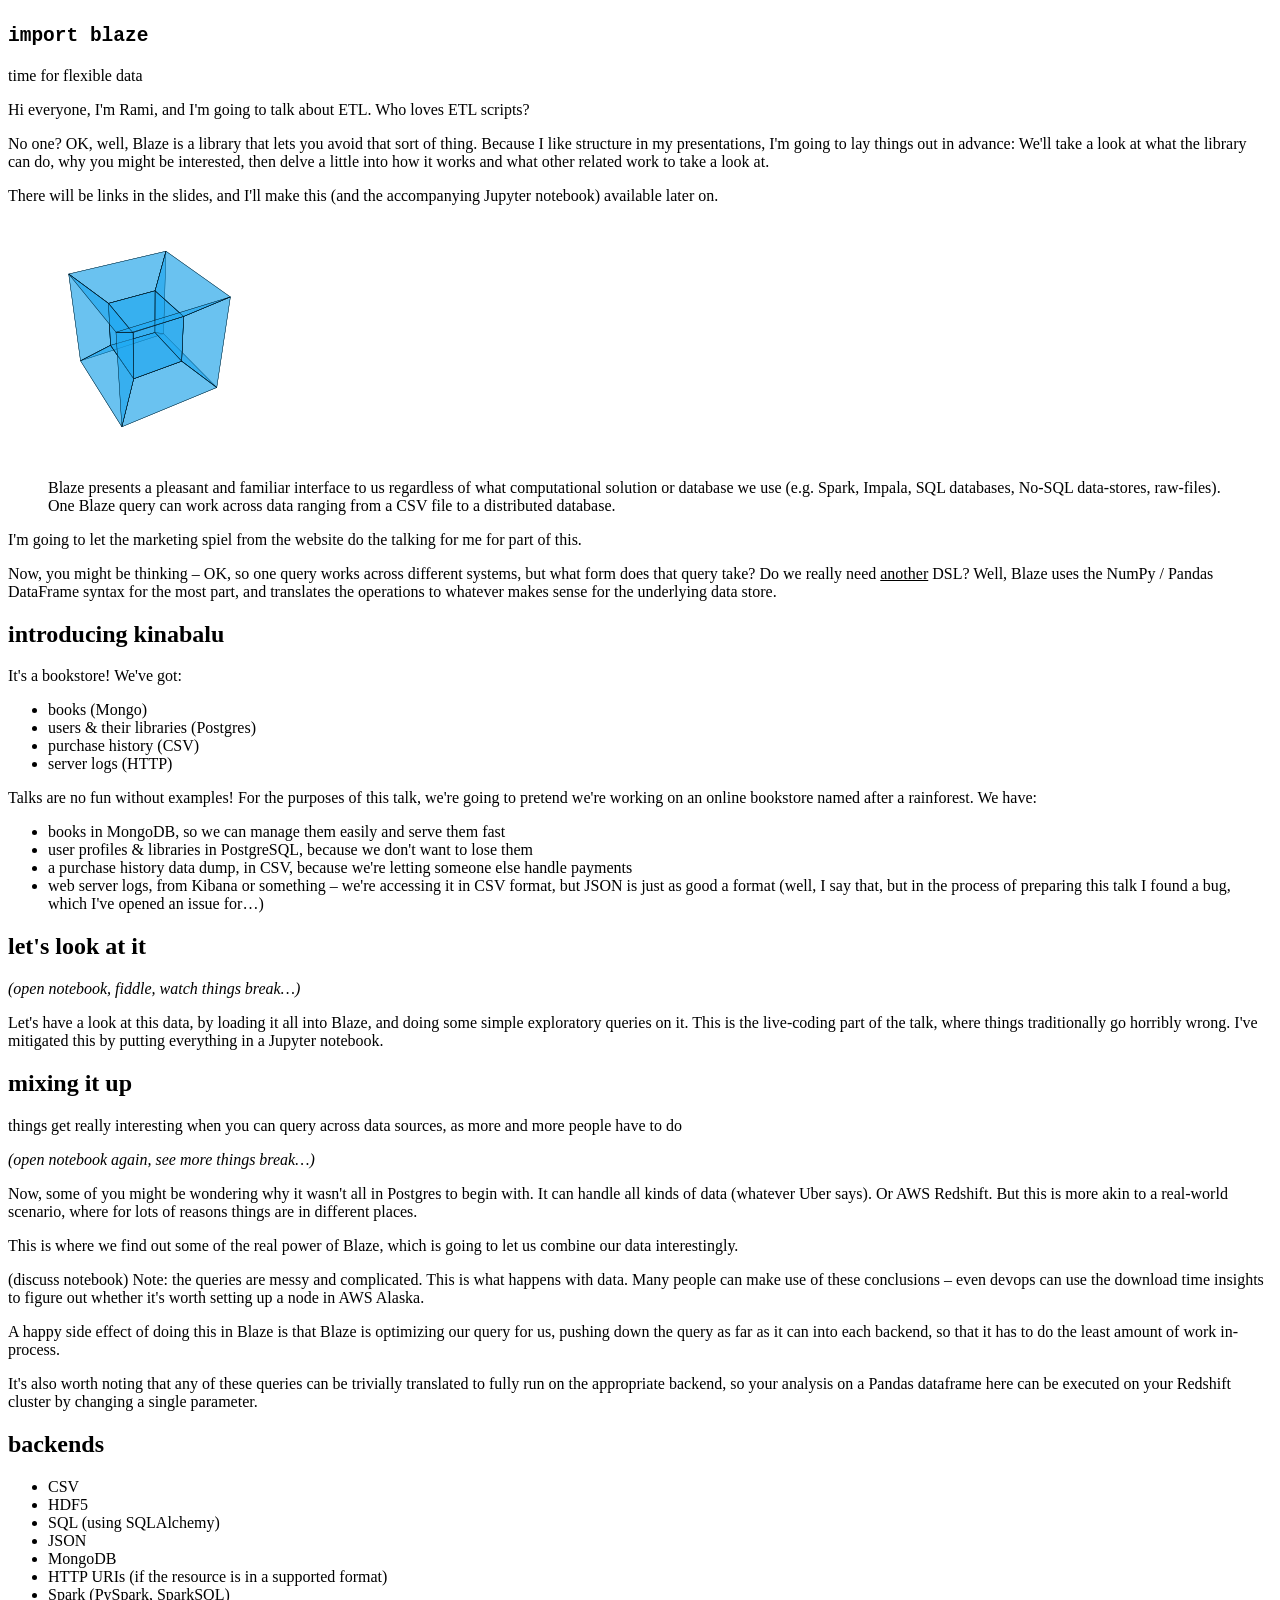
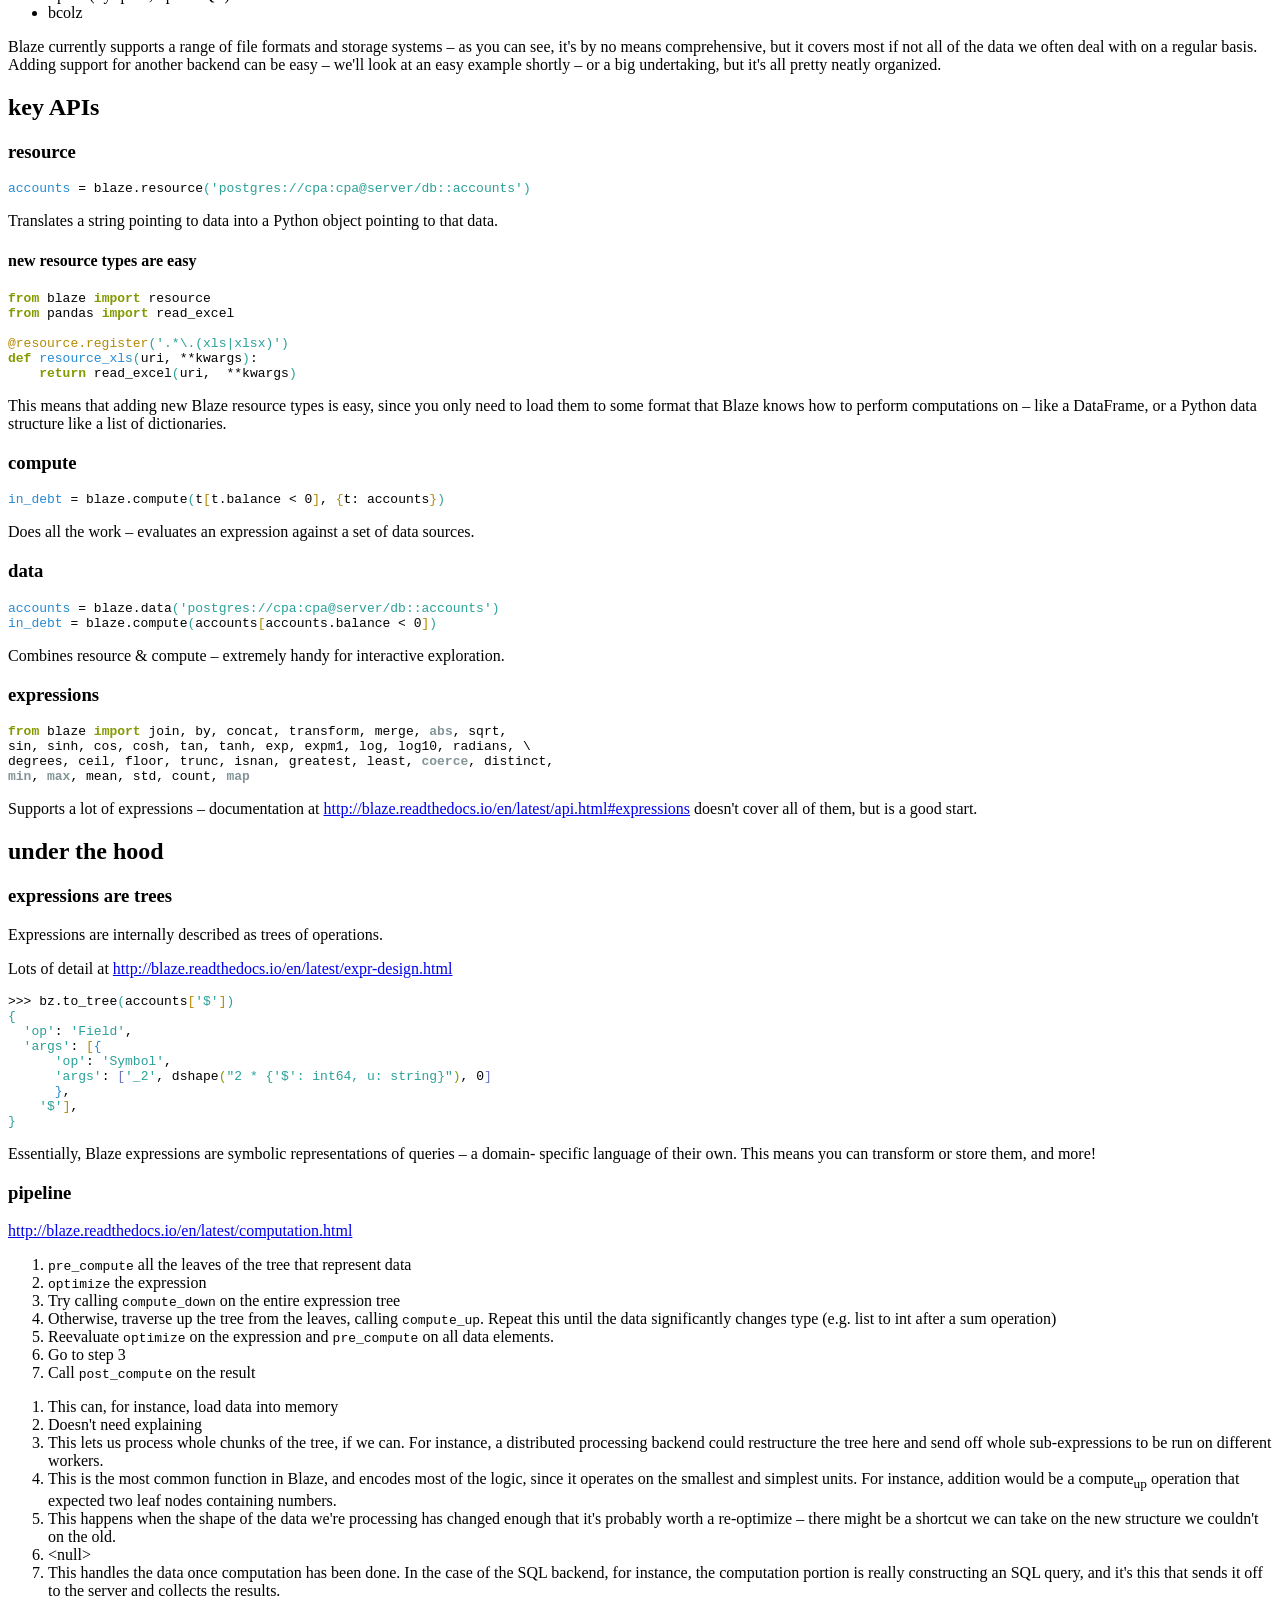
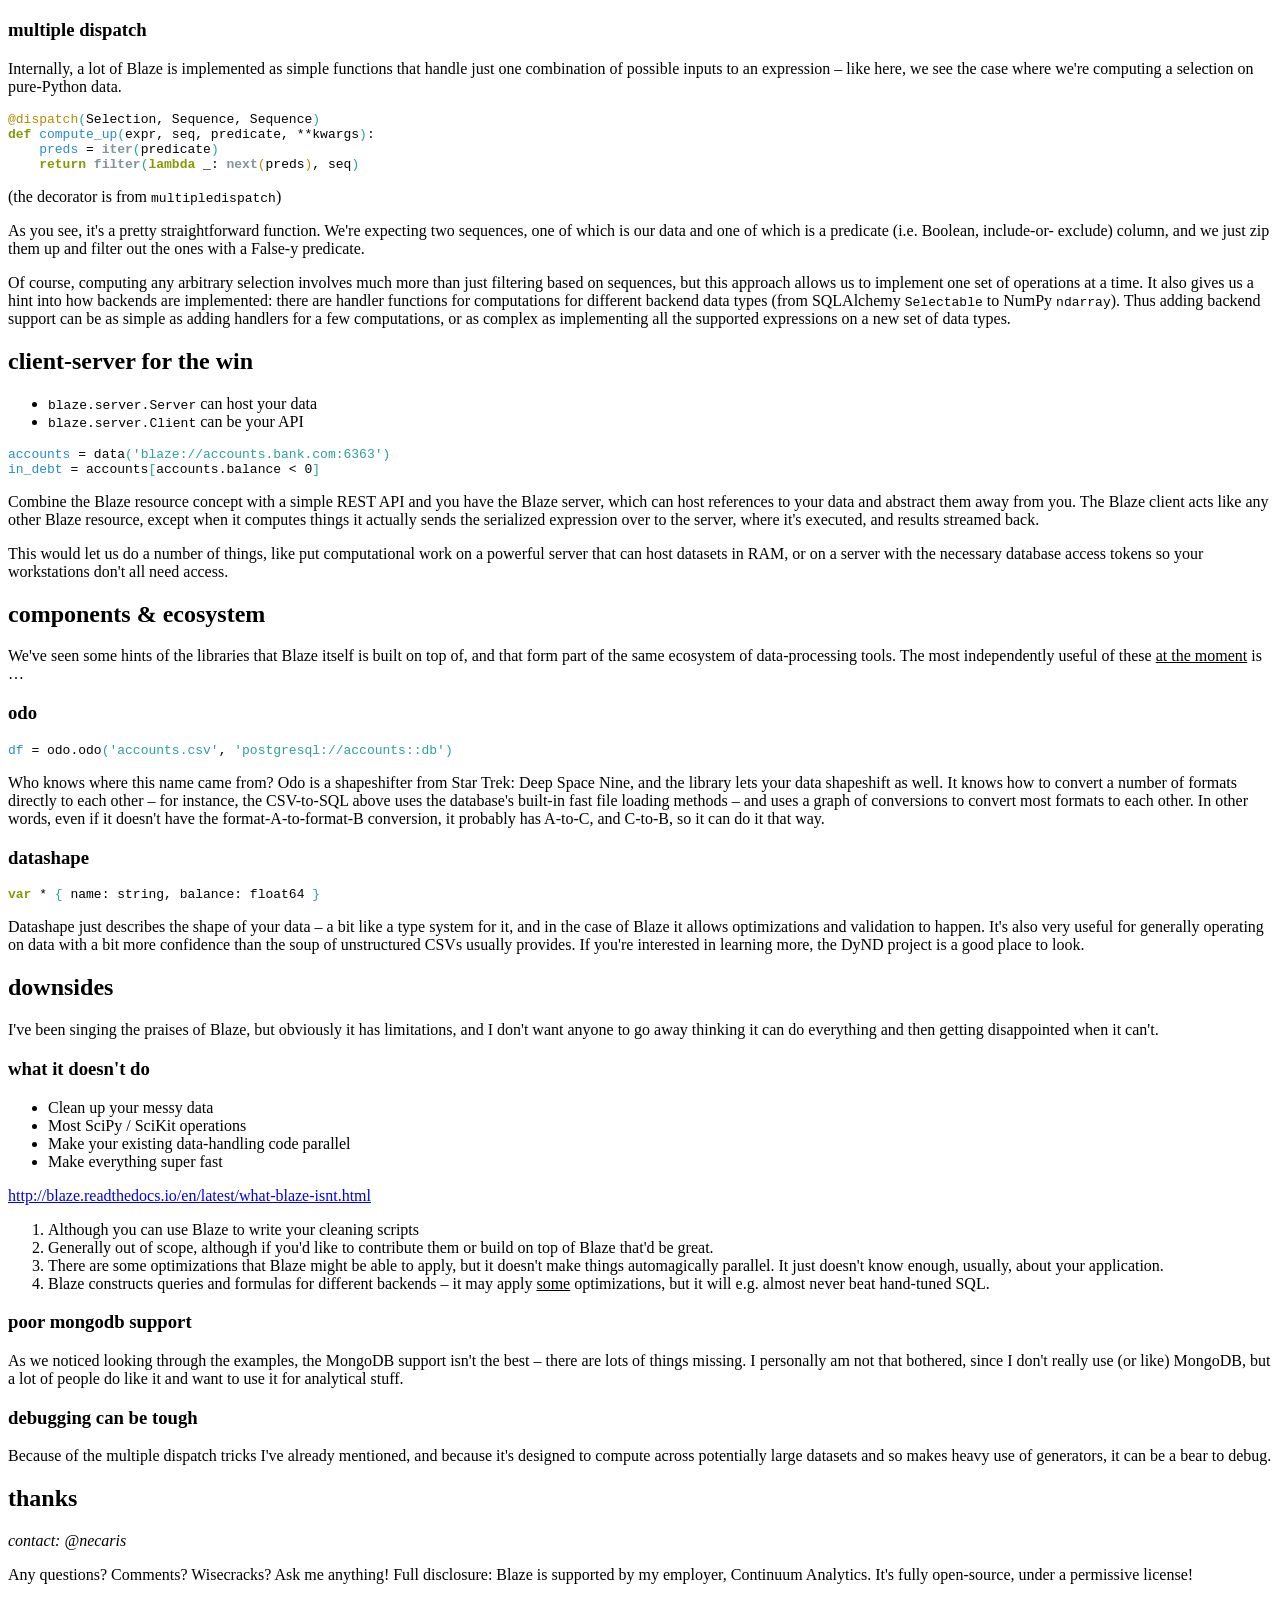
<file: index.html>
<!DOCTYPE html>
<html lang="en">
<head>
<meta charset="utf-8"/>
<title></title>
<meta name="author" content="(Rami Chowdhury)"/>
<style type="text/css">
.underline { text-decoration: underline; }
</style>
<link rel="stylesheet" href="http://127.0.0.1:8000/reveal.js/css/reveal.css"/>

<link rel="stylesheet" href="http://127.0.0.1:8000/reveal.js/css/theme/night.css" id="theme"/>

<link rel="stylesheet" href="http://127.0.0.1:8000/style.css"/>

<!-- If the query includes 'print-pdf', include the PDF print sheet -->
<script>
    if( window.location.search.match( /print-pdf/gi ) ) {
        var link = document.createElement( 'link' );
        link.rel = 'stylesheet';
        link.type = 'text/css';
        link.href = 'http://127.0.0.1:8000/reveal.js/css/print/pdf.css';
        document.getElementsByTagName( 'head' )[0].appendChild( link );
    }
</script>
</head>
<body>
<div class="reveal">
<div class="slides">

<section>
<section id="slide-orgheadline1" data-background="./images/Fire_Blaze.jpg" data-background-transition="slide">
<h2 id="orgheadline1"><code>import blaze</code></h2>
<p>
time for flexible data
</p>

<aside class="notes">
<p>
Hi everyone, I'm Rami, and I'm going to talk about ETL. Who loves ETL scripts?
</p>

<p>
No one? OK, well, Blaze is a library that lets you avoid that sort of
thing. Because I like structure in my presentations, I'm going to lay things out
in advance: We'll take a look at what the library can do, why you might be
interested, then delve a little into how it works and what other related work to
take a look at.
</p>

<p>
There will be links in the slides, and I'll make this (and the accompanying Jupyter
notebook) available later on.
</p>

</aside>

</section>
</section>
<section>
<section id="slide-orgheadline2" data-background="./images/Ku4Vg2e.jpg" data-background-transition="slide">
<h2 id="orgheadline2"><img src="./images/blaze_med.png" alt="blaze_med.png" /></h2>
<blockquote nil>
<p>
Blaze presents a pleasant and familiar interface to us regardless of what
computational solution or database we use (e.g. Spark, Impala, SQL databases,
No-SQL data-stores, raw-files). One Blaze query can work across data ranging
from a CSV file to a distributed database.
</p>
</blockquote>
<aside class="notes">
<p>
I'm going to let the marketing spiel from the website do the talking for me for
part of this.
</p>

<p>
Now, you might be thinking &#x2013; OK, so one query works across different systems, but
what form does that query take? Do we really need <span class="underline">another</span> DSL? Well, Blaze uses the
NumPy / Pandas DataFrame syntax for the most part, and translates the operations
to whatever makes sense for the underlying data store.
</p>

</aside>

</section>
</section>
<section>
<section id="slide-orgheadline3" data-background="./images/kinabalu-rainforest-borneo-mlsy-00455.jpg" data-background-transition="slide">
<h2 id="orgheadline3">introducing kinabalu</h2>
<p class="fragment fade-in">
It's a bookstore! We've got:
</p>
<ul>
<li class="fragment fade-in">books (Mongo)</li>
<li class="fragment fade-in">users &amp; their libraries (Postgres)</li>
<li class="fragment fade-in">purchase history (CSV)</li>
<li class="fragment fade-in">server logs (HTTP)</li>

</ul>

<aside class="notes">
<p>
Talks are no fun without examples! For the purposes of this talk, we're going to
pretend we're working on an online bookstore named after a rainforest. We have:
</p>
<ul>
<li>books in MongoDB, so we can manage them easily and serve them fast</li>
<li>user profiles &amp; libraries in PostgreSQL, because we don't want to lose them</li>
<li>a purchase history data dump, in CSV, because we're letting someone else
handle payments</li>
<li>web server logs, from Kibana or something &#x2013; we're accessing it in CSV format,
but JSON is just as good a format (well, I say that, but in the process of preparing
this talk I found a bug, which I've opened an issue for&#x2026;)</li>

</ul>

</aside>

</section>
</section>
<section>
<section id="slide-orgheadline4" data-background="./images/data_visualization1.jpg" data-background-transition="slide">
<h2 id="orgheadline4">let's look at it</h2>
<p>
<i>(open notebook, fiddle, watch things break&#x2026;)</i>
</p>
<aside class="notes">
<p>
Let's have a look at this data, by loading it all into Blaze, and doing some
simple exploratory queries on it. This is the live-coding part of the talk,
where things traditionally go horribly wrong. I've mitigated this by putting
everything in a Jupyter notebook.
</p>

</aside>

</section>
</section>
<section>
<section id="slide-orgheadline5" data-background="./images/database_800.jpeg" data-background-transition="slide">
<h2 id="orgheadline5">mixing it up</h2>
<p>
things get really interesting when you can query across data sources,
as more and more people have to do
</p>

<p>
<i>(open notebook again, see more things break&#x2026;)</i>
</p>
<aside class="notes">
<p>
Now, some of you might be wondering why it wasn't all in Postgres to begin
with. It can handle all kinds of data (whatever Uber says). Or AWS Redshift.
But this is more akin to a real-world scenario, where for lots of reasons
things are in different places.
</p>

<p>
This is where we find out some of the real power of Blaze, which is going
to let us combine our data interestingly.
</p>

<p>
(discuss notebook)
Note: the queries are messy and complicated. This is what happens with data.
Many people can make use of these conclusions &#x2013; even devops can use the download
time insights to figure out whether it's worth setting up a node in AWS Alaska.
</p>

<p>
A happy side effect of doing this in Blaze is that Blaze is optimizing our
query for us, pushing down the query as far as it can into each backend, so
that it has to do the least amount of work in-process.
</p>

<p>
It's also worth noting that any of these queries can be trivially translated
to fully run on the appropriate backend, so your analysis on a Pandas dataframe here
can be executed on your Redshift cluster by changing a single parameter.
</p>

</aside>

</section>
</section>
<section>
<section id="slide-orgheadline6" data-background="./images/2009_3962573662_card_catalog.jpg" data-background-transition="slide">
<h2 id="orgheadline6">backends</h2>
<ul>
<li>CSV</li>
<li>HDF5</li>
<li>SQL (using SQLAlchemy)</li>
<li>JSON</li>
<li>MongoDB</li>
<li>HTTP URIs (if the resource is in a supported format)</li>
<li>Spark (PySpark, SparkSQL)</li>
<li>bcolz</li>

</ul>
<aside class="notes">
<p>
Blaze currently supports a range of file formats and storage systems &#x2013; as you can see,
it's by no means comprehensive, but it covers most if not all of the data we often deal
with on a regular basis. Adding support for another backend can be easy &#x2013; we'll look at
an easy example shortly &#x2013; or a big undertaking, but it's all pretty neatly organized.
</p>

</aside>

</section>
</section>
<section>
<section id="slide-orgheadline12" data-background="./images/shutterstock-programming.jpg" data-background-transition="slide">
<h2 id="orgheadline12">key APIs</h2>
</section>
<section id="slide-orgheadline8" data-background="./images/EnergyNaturalResources.jpg" data-background-transition="slide">
<h3 id="orgheadline8">resource</h3>
<div class="org-src-container">

<pre  class="src src-python"><span style="color: #268bd2;">accounts</span> = blaze.resource<span style="color: #2aa198;">(</span><span style="color: #2aa198;">'postgres://cpa:cpa@server/db::accounts'</span><span style="color: #2aa198;">)</span>
</pre>
</div>
<p>
Translates a string pointing to data into a Python object pointing to that data.
</p>
</section>
<section id="slide-orgheadline7" data-background="./images/36197.jpg" data-background-transition="slide">
<h4 id="orgheadline7">new resource types are easy</h4>
<div class="org-src-container">

<pre  class="src src-python"><span style="color: #859900; font-weight: bold;">from</span> blaze <span style="color: #859900; font-weight: bold;">import</span> resource
<span style="color: #859900; font-weight: bold;">from</span> pandas <span style="color: #859900; font-weight: bold;">import</span> read_excel

<span style="color: #b58900;">@resource.register</span><span style="color: #2aa198;">(</span><span style="color: #2aa198;">'.*\.(xls|xlsx)'</span><span style="color: #2aa198;">)</span>
<span style="color: #859900; font-weight: bold;">def</span> <span style="color: #268bd2;">resource_xls</span><span style="color: #2aa198;">(</span>uri, **kwargs<span style="color: #2aa198;">)</span>:
    <span style="color: #859900; font-weight: bold;">return</span> read_excel<span style="color: #2aa198;">(</span>uri,  **kwargs<span style="color: #2aa198;">)</span>
</pre>
</div>
<aside class="notes">
<p>
This means that adding new Blaze resource types is easy, since you only need to load
them to some format that Blaze knows how to perform computations on &#x2013; like a DataFrame,
or a Python data structure like a list of dictionaries.
</p>

</aside>
</section>
<section id="slide-orgheadline9" data-background="./images/google-datacenter-people-02.jpg" data-background-transition="slide">
<h3 id="orgheadline9">compute</h3>
<div class="org-src-container">

<pre  class="src src-python"><span style="color: #268bd2;">in_debt</span> = blaze.compute<span style="color: #2aa198;">(</span>t<span style="color: #b58900;">[</span>t.balance &lt; 0<span style="color: #b58900;">]</span>, <span style="color: #b58900;">{</span>t: accounts<span style="color: #b58900;">}</span><span style="color: #2aa198;">)</span>
</pre>
</div>
<p>
Does all the work &#x2013; evaluates an expression against a set of data sources.
</p>
</section>
<section id="slide-orgheadline10" data-background="./images/files-1020481_960_720.jpg" data-background-transition="slide">
<h3 id="orgheadline10">data</h3>
<div class="org-src-container">

<pre  class="src src-python"><span style="color: #268bd2;">accounts</span> = blaze.data<span style="color: #2aa198;">(</span><span style="color: #2aa198;">'postgres://cpa:cpa@server/db::accounts'</span><span style="color: #2aa198;">)</span>
<span style="color: #268bd2;">in_debt</span> = blaze.compute<span style="color: #2aa198;">(</span>accounts<span style="color: #b58900;">[</span>accounts.balance &lt; 0<span style="color: #b58900;">]</span><span style="color: #2aa198;">)</span>
</pre>
</div>
<p>
Combines resource &amp; compute &#x2013; extremely handy for interactive exploration.
</p>
</section>
<section id="slide-orgheadline11" data-background="./images/samsung-emoji.png" data-background-transition="slide">
<h3 id="orgheadline11">expressions</h3>
<div class="org-src-container">

<pre  class="src src-python"><span style="color: #859900; font-weight: bold;">from</span> blaze <span style="color: #859900; font-weight: bold;">import</span> join, by, concat, transform, merge, <span style="color: #839496; font-weight: bold;">abs</span>, sqrt,
sin, sinh, cos, cosh, tan, tanh, exp, expm1, log, log10, radians, \
degrees, ceil, floor, trunc, isnan, greatest, least, <span style="color: #839496; font-weight: bold;">coerce</span>, distinct,
<span style="color: #839496; font-weight: bold;">min</span>, <span style="color: #839496; font-weight: bold;">max</span>, mean, std, count, <span style="color: #839496; font-weight: bold;">map</span>
</pre>
</div>
<p>
Supports a lot of expressions &#x2013; documentation at
<a href="http://blaze.readthedocs.io/en/latest/api.html#expressions">http://blaze.readthedocs.io/en/latest/api.html#expressions</a>
doesn't cover all of them, but is a good start.
</p>

</section>
</section>
<section>
<section id="slide-orgheadline16" data-background="./images/KY0344.jpg" data-background-transition="slide">
<h2 id="orgheadline16">under the hood</h2>
</section>
<section id="slide-orgheadline13" data-background="./images/nature_big_tree_hd.jpg" data-background-transition="slide">
<h3 id="orgheadline13">expressions are trees</h3>
<p>
Expressions are internally described as trees of operations.
</p>

<p>
Lots of detail at <a href="http://blaze.readthedocs.io/en/latest/expr-design.html">http://blaze.readthedocs.io/en/latest/expr-design.html</a>
</p>
<div class="org-src-container">

<pre  class="src src-python">&gt;&gt;&gt; bz.to_tree<span style="color: #2aa198;">(</span>accounts<span style="color: #b58900;">[</span><span style="color: #2aa198;">'$'</span><span style="color: #b58900;">]</span><span style="color: #2aa198;">)</span>
<span style="color: #2aa198;">{</span>
  <span style="color: #2aa198;">'op'</span>: <span style="color: #2aa198;">'Field'</span>,
  <span style="color: #2aa198;">'args'</span>: <span style="color: #b58900;">[</span><span style="color: #268bd2;">{</span>
      <span style="color: #2aa198;">'op'</span>: <span style="color: #2aa198;">'Symbol'</span>,
      <span style="color: #2aa198;">'args'</span>: <span style="color: #6c71c4;">[</span><span style="color: #2aa198;">'_2'</span>, dshape<span style="color: #859900;">(</span><span style="color: #2aa198;">"2 * {'$': int64, u: string}"</span><span style="color: #859900;">)</span>, 0<span style="color: #6c71c4;">]</span>
      <span style="color: #268bd2;">}</span>,
    <span style="color: #2aa198;">'$'</span><span style="color: #b58900;">]</span>,
<span style="color: #2aa198;">}</span>
</pre>
</div>
<aside class="notes">
<p>
Essentially, Blaze expressions are symbolic representations of queries &#x2013; a domain-
specific language of their own. This means you can transform or store them, and more!
</p>

</aside>
</section>
<section id="slide-orgheadline14" data-background="./images/Pipeline032415.jpeg" data-background-transition="slide">
<h3 id="orgheadline14">pipeline</h3>
<p>
<a href="http://blaze.readthedocs.io/en/latest/computation.html">http://blaze.readthedocs.io/en/latest/computation.html</a>
</p>

<ol>
<li><code>pre_compute</code> all the leaves of the tree that represent data</li>
<li><code>optimize</code> the expression</li>
<li>Try calling <code>compute_down</code> on the entire expression tree</li>
<li>Otherwise, traverse up the tree from the leaves, calling <code>compute_up</code>.
Repeat this until the data significantly changes type (e.g. list to int
after a sum operation)</li>
<li>Reevaluate <code>optimize</code> on the expression and <code>pre_compute</code> on all data elements.</li>
<li>Go to step 3</li>
<li>Call <code>post_compute</code> on the result</li>

</ol>
<aside class="notes">
<ol>
<li>This can, for instance, load data into memory</li>
<li>Doesn't need explaining</li>
<li>This lets us process whole chunks of the tree, if we can. For instance,
a distributed processing backend could restructure the tree here and send
off whole sub-expressions to be run on different workers.</li>
<li>This is the most common function in Blaze, and encodes most of the logic, since
it operates on the smallest and simplest units. For instance, addition would be
a compute<sub>up</sub> operation that expected two leaf nodes containing numbers.</li>
<li>This happens when the shape of the data we're processing has changed enough that
it's probably worth a re-optimize &#x2013; there might be a shortcut we can take on the
new structure we couldn't on the old.</li>
<li>&lt;null&gt;</li>
<li>This handles the data once computation has been done. In the case of the SQL
backend, for instance, the computation portion is really constructing an SQL query,
and it's this that sends it off to the server and collects the results.</li>

</ol>

</aside>
</section>
<section id="slide-orgheadline15" data-background="./images/B9317500634Z.1_20150601144416_000_G7LAUI2O9.1-0.jpg" data-background-transition="slide">
<h3 id="orgheadline15">multiple dispatch</h3>
<p>
Internally, a lot of Blaze is implemented as simple functions that handle
just one combination of possible inputs to an expression &#x2013; like here, we see
the case where we're computing a selection on pure-Python data.
</p>
<div class="org-src-container">

<pre  class="src src-python"><span style="color: #b58900;">@dispatch</span><span style="color: #2aa198;">(</span>Selection, Sequence, Sequence<span style="color: #2aa198;">)</span>
<span style="color: #859900; font-weight: bold;">def</span> <span style="color: #268bd2;">compute_up</span><span style="color: #2aa198;">(</span>expr, seq, predicate, **kwargs<span style="color: #2aa198;">)</span>:
    <span style="color: #268bd2;">preds</span> = <span style="color: #839496; font-weight: bold;">iter</span><span style="color: #2aa198;">(</span>predicate<span style="color: #2aa198;">)</span>
    <span style="color: #859900; font-weight: bold;">return</span> <span style="color: #839496; font-weight: bold;">filter</span><span style="color: #2aa198;">(</span><span style="color: #859900; font-weight: bold;">lambda</span> _: <span style="color: #839496; font-weight: bold;">next</span><span style="color: #b58900;">(</span>preds<span style="color: #b58900;">)</span>, seq<span style="color: #2aa198;">)</span>
</pre>
</div>
<p>
(the decorator is from <code>multipledispatch</code>)
</p>
<aside class="notes">
<p>
As you see, it's a pretty straightforward function. We're expecting two sequences,
one of which is our data and one of which is a predicate (i.e. Boolean, include-or-
exclude) column, and we just zip them up and filter out the ones with a False-y
predicate.
</p>

<p>
Of course, computing any arbitrary selection involves much more than just filtering
based on sequences, but this approach allows us to implement one set of operations at
a time. It also gives us a hint into how backends are implemented: there are handler
functions for computations for different backend data types (from SQLAlchemy <code>Selectable</code>
to NumPy <code>ndarray</code>). Thus adding backend support can be as simple as adding handlers for
a few computations, or as complex as implementing all the supported expressions on a
new set of data types.
</p>

</aside>

</section>
</section>
<section>
<section id="slide-orgheadline17" data-background="./images/shutterstock_128351045.jpg" data-background-transition="slide">
<h2 id="orgheadline17">client-server for the win</h2>
<ul>
<li><code>blaze.server.Server</code> can host your data</li>
<li><code>blaze.server.Client</code> can be your API</li>

</ul>
<div class="org-src-container">

<pre  class="src src-python"><span style="color: #268bd2;">accounts</span> = data<span style="color: #2aa198;">(</span><span style="color: #2aa198;">'blaze://accounts.bank.com:6363'</span><span style="color: #2aa198;">)</span>
<span style="color: #268bd2;">in_debt</span> = accounts<span style="color: #2aa198;">[</span>accounts.balance &lt; 0<span style="color: #2aa198;">]</span>
</pre>
</div>
<aside class="notes">
<p>
Combine the Blaze resource concept with a simple REST API and you have the Blaze
server, which can host references to your data and abstract them away from you. The
Blaze client acts like any other Blaze resource, except when it computes things it
actually sends the serialized expression over to the server, where it's executed, and
results streamed back.
</p>

<p>
This would let us do a number of things, like put computational work on a powerful
server that can host datasets in RAM, or on a server with the necessary database
access tokens so your workstations don't all need access.
</p>

</aside>

</section>
</section>
<section>
<section id="slide-orgheadline20" data-background="./images/realtime-api.png" data-background-transition="slide">
<h2 id="orgheadline20">components &amp; ecosystem</h2>
<aside class="notes">
<p>
We've seen some hints of the libraries that Blaze itself is built on top of, and
that form part of the same ecosystem of data-processing tools. The most independently
useful of these <span class="underline">at the moment</span> is &#x2026;
</p>

</aside>
</section>
<section id="slide-orgheadline18" data-background="./images/conversions.png" data-background-transition="slide">
<h3 id="orgheadline18">odo</h3>
<div class="org-src-container">

<pre  class="src src-python"><span style="color: #268bd2;">df</span> = odo.odo<span style="color: #2aa198;">(</span><span style="color: #2aa198;">'accounts.csv'</span>, <span style="color: #2aa198;">'postgresql://accounts::db'</span><span style="color: #2aa198;">)</span>
</pre>
</div>
<aside class="notes">
<p>
Who knows where this name came from? Odo is a shapeshifter from Star Trek: Deep Space
Nine, and the library lets your data shapeshift as well. It knows how to convert a
number of formats directly to each other &#x2013; for instance, the CSV-to-SQL above uses
the database's built-in fast file loading methods &#x2013; and uses a graph of conversions
to convert most formats to each other. In other words, even if it doesn't have the
format-A-to-format-B conversion, it probably has A-to-C, and C-to-B, so it can do it
that way.
</p>

</aside>
</section>
<section id="slide-orgheadline19" data-background="./images/3d-platonic-solids-a4.jpg" data-background-transition="slide">
<h3 id="orgheadline19">datashape</h3>
<div class="org-src-container">

<pre  class="src src-javascript"><span style="color: #859900; font-weight: bold;">var</span> * <span style="color: #2aa198;">{</span> name: string, balance: float64 <span style="color: #2aa198;">}</span>
</pre>
</div>
<aside class="notes">
<p>
Datashape just describes the shape of your data &#x2013; a bit like a type system for it,
and in the case of Blaze it allows optimizations and validation to happen. It's also
very useful for generally operating on data with a bit more confidence than the soup
of unstructured CSVs usually provides. If you're interested in learning more, the
DyND project is a good place to look.
</p>

</aside>

</section>
</section>
<section>
<section id="slide-orgheadline24" data-background="./images/flwr-large.jpg" data-background-transition="slide">
<h2 id="orgheadline24">downsides</h2>
<aside class="notes">
<p>
I've been singing the praises of Blaze, but obviously it has limitations, and I
don't want anyone to go away thinking it can do everything and then getting disappointed
when it can't.
</p>

</aside>
</section>
<section id="slide-orgheadline21" data-background="./images/boy-sulking-or-angry-expression.jpg" data-background-transition="slide">
<h3 id="orgheadline21">what it doesn't do</h3>
<ul>
<li>Clean up your messy data</li>
<li>Most SciPy / SciKit operations</li>
<li>Make your existing data-handling code parallel</li>
<li>Make everything super fast</li>

</ul>

<p>
<a href="http://blaze.readthedocs.io/en/latest/what-blaze-isnt.html">http://blaze.readthedocs.io/en/latest/what-blaze-isnt.html</a>
</p>
<aside class="notes">
<ol>
<li>Although you can use Blaze to write your cleaning scripts</li>
<li>Generally out of scope, although if you'd like to contribute them or
build on top of Blaze that'd be great.</li>
<li>There are some optimizations that Blaze might be able to apply, but it
doesn't make things automagically parallel. It just doesn't know enough,
usually, about your application.</li>
<li>Blaze constructs queries and formulas for different backends &#x2013; it may
apply <span class="underline">some</span> optimizations, but it will e.g. almost never beat hand-tuned
SQL.</li>

</ol>

</aside>
</section>
<section id="slide-orgheadline22" data-background="./images/Banded_Mongoose_XSC2581.jpg" data-background-transition="slide">
<h3 id="orgheadline22">poor mongodb support</h3>
<aside class="notes">
<p>
As we noticed looking through the examples, the MongoDB support isn't the best &#x2013;
there are lots of things missing. I personally am not that bothered, since I don't
really use (or like) MongoDB, but a lot of people do like it and want to use it for
analytical stuff.
</p>

</aside>
</section>
<section id="slide-orgheadline23" data-background="./images/ladybugs.jpg" data-background-transition="slide">
<h3 id="orgheadline23">debugging can be tough</h3>
<aside class="notes">
<p>
Because of the multiple dispatch tricks I've already mentioned, and because it's
designed to compute across potentially large datasets and so makes heavy use of
generators, it can be a bear to debug.
</p>

</aside>

</section>
</section>
<section>
<section id="slide-orgheadline25" data-background="./images/f489332d094f9f4edf9aaf23399a7ea1.jpg" data-background-transition="slide">
<h2 id="orgheadline25">thanks</h2>
<p>
<i>contact: @necaris</i>
</p>
<aside class="notes">
<p>
Any questions? Comments? Wisecracks? Ask me anything! Full disclosure: Blaze is
supported by my employer, Continuum Analytics. It's fully open-source, under a
permissive license!
</p>

</aside>
</section>
</section>
</div>
</div>
<script src="http://127.0.0.1:8000/reveal.js/lib/js/head.min.js"></script>
<script src="http://127.0.0.1:8000/reveal.js/js/reveal.js"></script>

<script>
// Full list of configuration options available here:
// https://github.com/hakimel/reveal.js#configuration
Reveal.initialize({

controls: true,
progress: true,
history: false,
center: true,
slideNumber: 'c/t',
rollingLinks: false,
keyboard: true,
overview: true,

theme: Reveal.getQueryHash().theme, // available themes are in /css/theme
transition: Reveal.getQueryHash().transition || 'default', // default/cube/page/concave/zoom/linear/fade/none
transitionSpeed: 'default',
multiplex: {
    secret: '', // null if client
    id: '', // id, obtained from socket.io server
    url: '' // Location of socket.io server
},

// Optional libraries used to extend on reveal.js
dependencies: [
 { src: 'http://127.0.0.1:8000/reveal.js/lib/js/classList.js', condition: function() { return !document.body.classList; } },
 { src: 'http://127.0.0.1:8000/reveal.js/plugin/markdown/marked.js', condition: function() { return !!document.querySelector( '[data-markdown]' ); } },
 { src: 'http://127.0.0.1:8000/reveal.js/plugin/markdown/markdown.js', condition: function() { return !!document.querySelector( '[data-markdown]' ); } },
 { src: 'http://127.0.0.1:8000/reveal.js/plugin/zoom-js/zoom.js', async: true, condition: function() { return !!document.body.classList; } },
 { src: 'http://127.0.0.1:8000/reveal.js/plugin/notes/notes.js', async: true, condition: function() { return !!document.body.classList; } }]
});
</script>
</body>
</html>
</file>
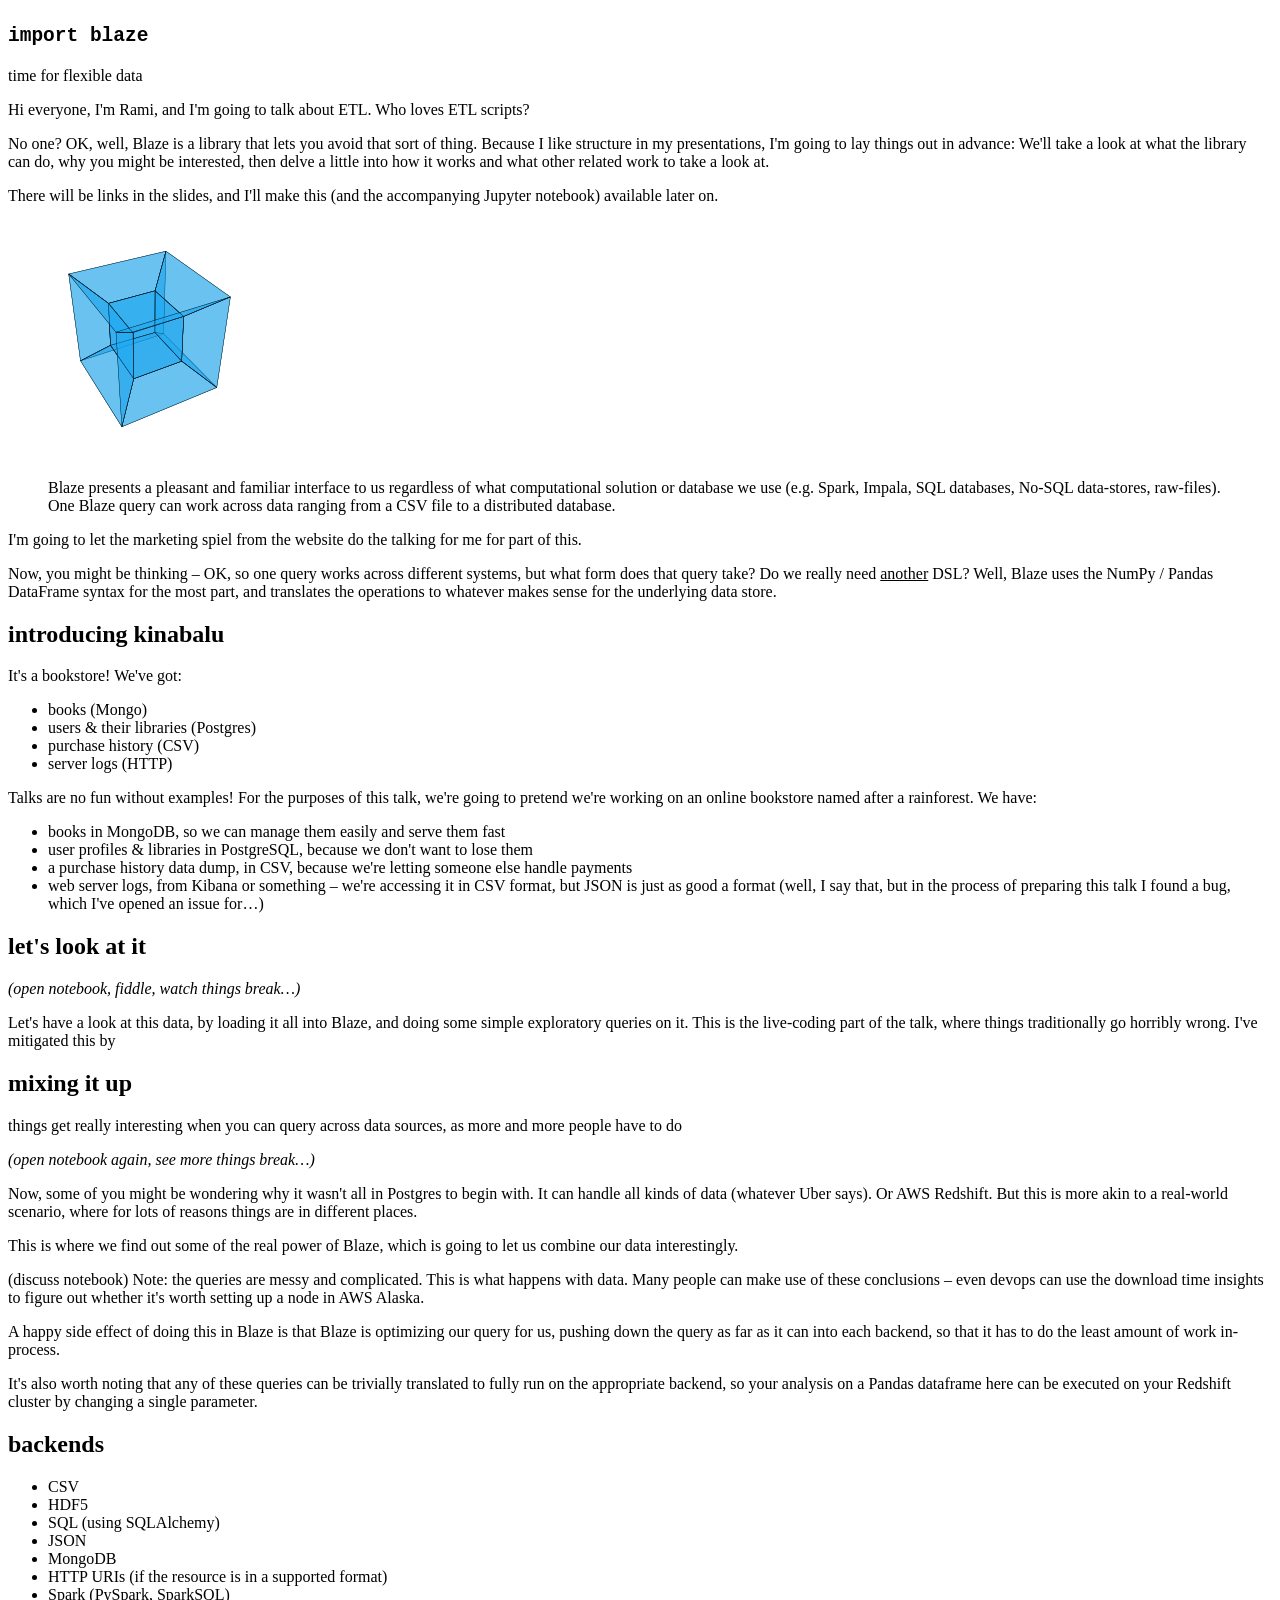
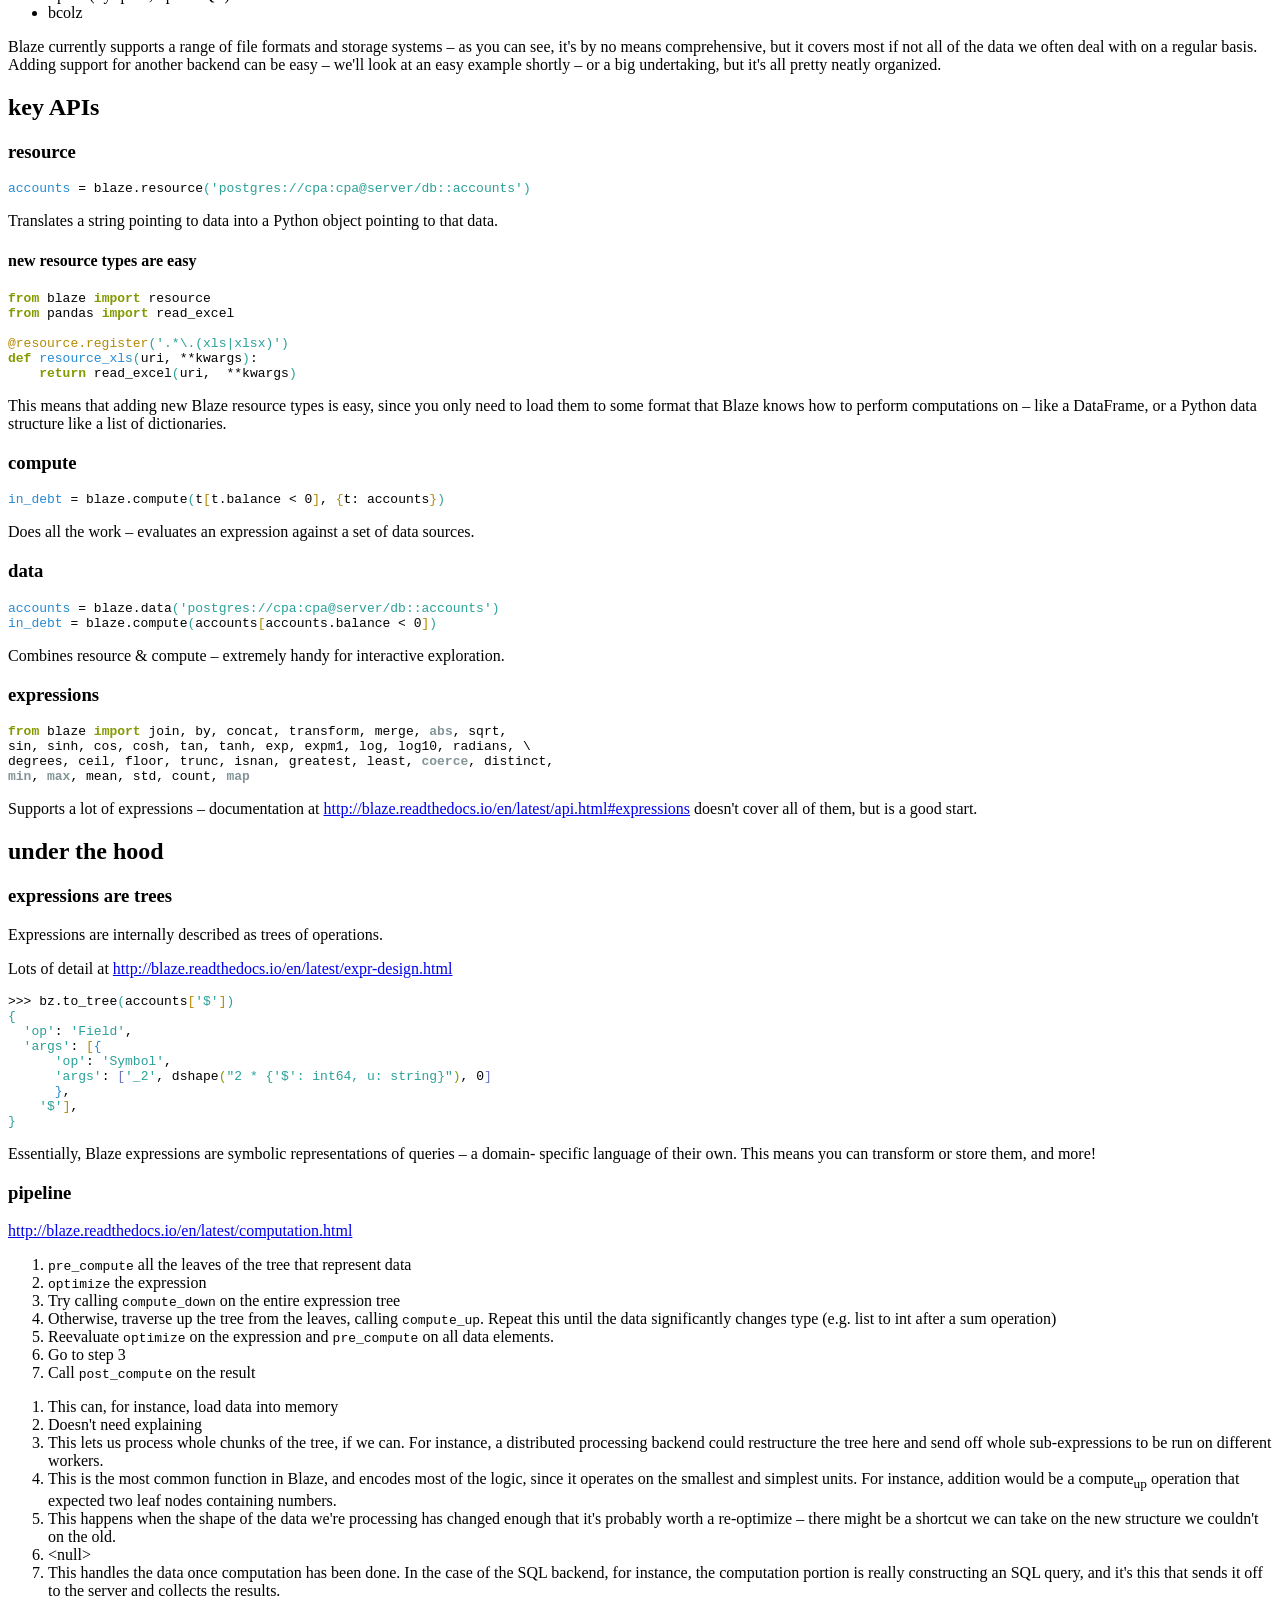
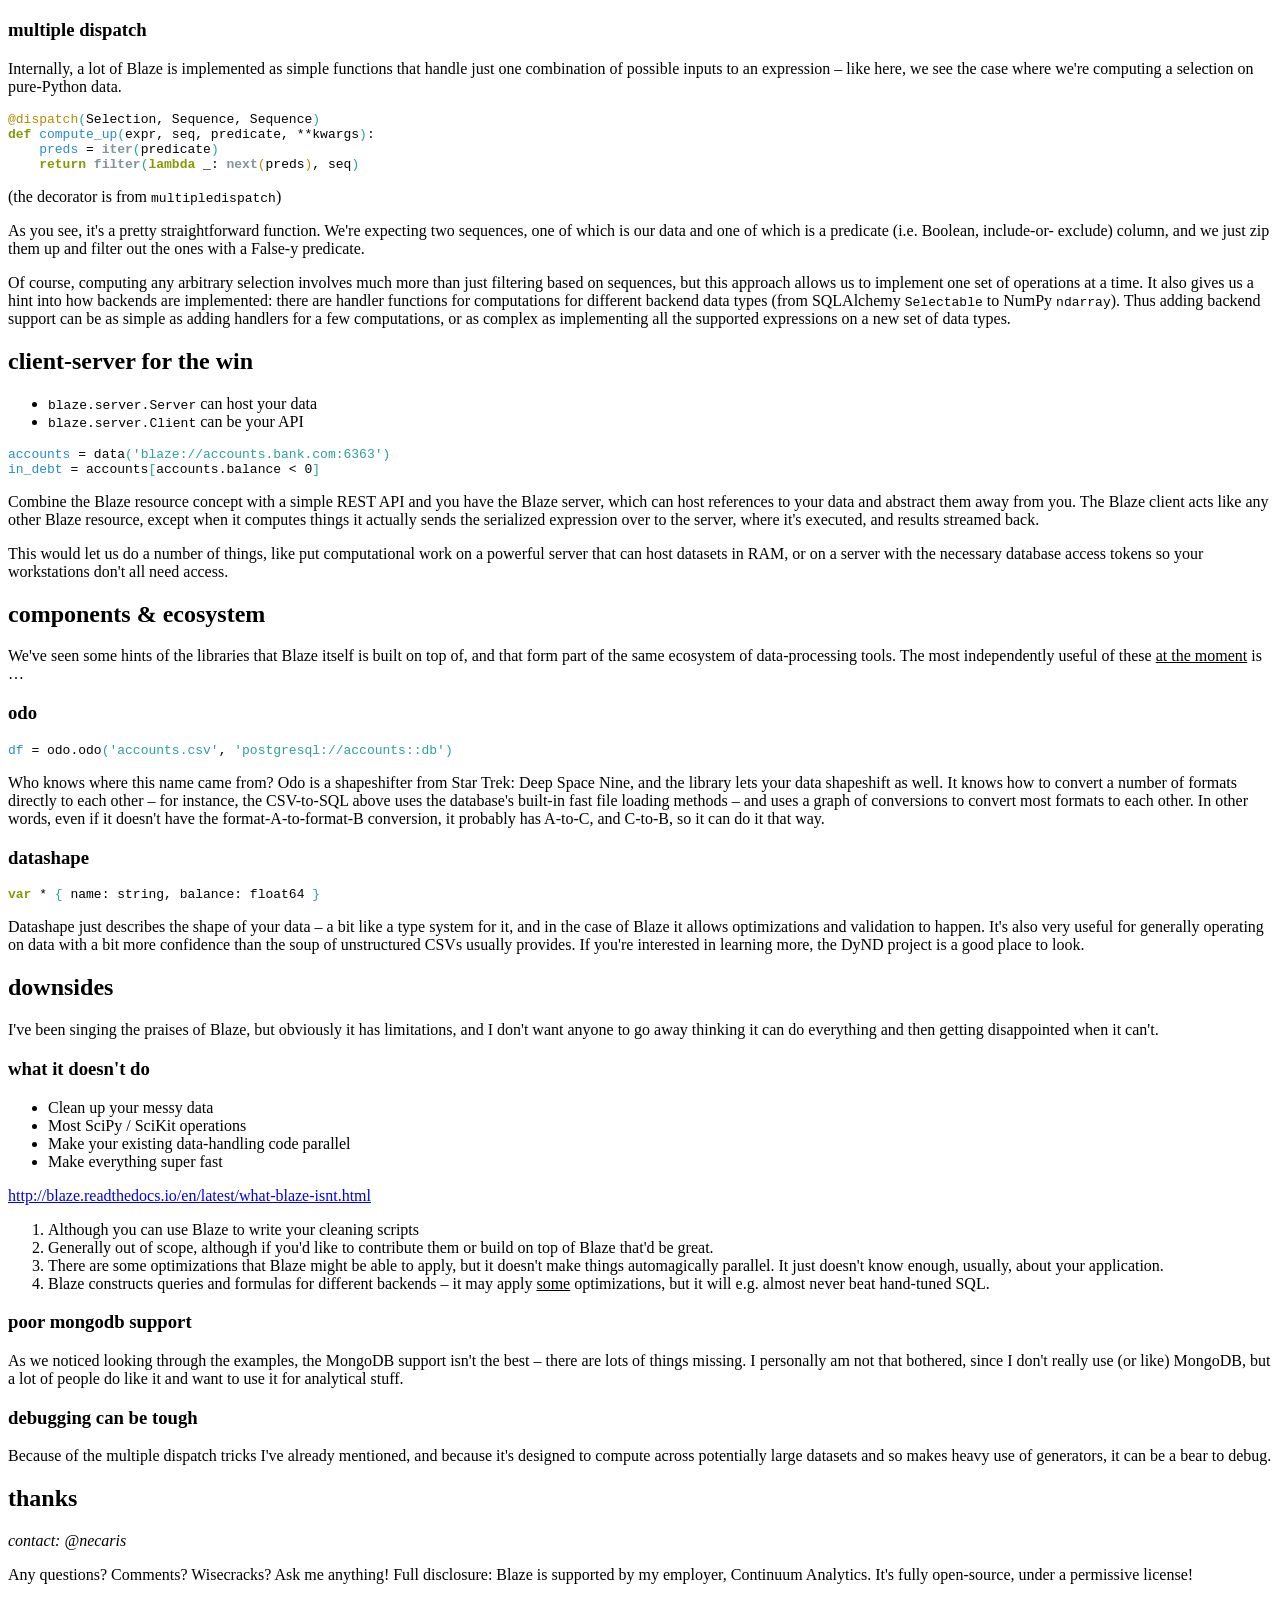
<file: presentation.html>
<!DOCTYPE html>
<html lang="en">
<head>
<meta charset="utf-8"/>
<title></title>
<meta name="author" content="(Rami Chowdhury)"/>
<style type="text/css">
.underline { text-decoration: underline; }
</style>
<link rel="stylesheet" href="http://127.0.0.1:8000/reveal.js/css/reveal.css"/>

<link rel="stylesheet" href="http://127.0.0.1:8000/reveal.js/css/theme/night.css" id="theme"/>

<link rel="stylesheet" href="http://127.0.0.1:8000/style.css"/>

<!-- If the query includes 'print-pdf', include the PDF print sheet -->
<script>
    if( window.location.search.match( /print-pdf/gi ) ) {
        var link = document.createElement( 'link' );
        link.rel = 'stylesheet';
        link.type = 'text/css';
        link.href = 'http://127.0.0.1:8000/reveal.js/css/print/pdf.css';
        document.getElementsByTagName( 'head' )[0].appendChild( link );
    }
</script>
</head>
<body>
<div class="reveal">
<div class="slides">

<section>
<section id="slide-orgheadline1" data-background="./images/Fire_Blaze.jpg" data-background-transition="slide">
<h2 id="orgheadline1"><code>import blaze</code></h2>
<p>
time for flexible data
</p>

<aside class="notes">
<p>
Hi everyone, I'm Rami, and I'm going to talk about ETL. Who loves ETL scripts?
</p>

<p>
No one? OK, well, Blaze is a library that lets you avoid that sort of
thing. Because I like structure in my presentations, I'm going to lay things out
in advance: We'll take a look at what the library can do, why you might be
interested, then delve a little into how it works and what other related work to
take a look at.
</p>

<p>
There will be links in the slides, and I'll make this (and the accompanying Jupyter
notebook) available later on.
</p>

</aside>

</section>
</section>
<section>
<section id="slide-orgheadline2" data-background="./images/Ku4Vg2e.jpg" data-background-transition="slide">
<h2 id="orgheadline2"><img src="./images/blaze_med.png" alt="blaze_med.png" /></h2>
<blockquote nil>
<p>
Blaze presents a pleasant and familiar interface to us regardless of what
computational solution or database we use (e.g. Spark, Impala, SQL databases,
No-SQL data-stores, raw-files). One Blaze query can work across data ranging
from a CSV file to a distributed database.
</p>
</blockquote>
<aside class="notes">
<p>
I'm going to let the marketing spiel from the website do the talking for me for
part of this.
</p>

<p>
Now, you might be thinking &#x2013; OK, so one query works across different systems, but
what form does that query take? Do we really need <span class="underline">another</span> DSL? Well, Blaze uses the
NumPy / Pandas DataFrame syntax for the most part, and translates the operations
to whatever makes sense for the underlying data store.
</p>

</aside>

</section>
</section>
<section>
<section id="slide-orgheadline3" data-background="./images/kinabalu-rainforest-borneo-mlsy-00455.jpg" data-background-transition="slide">
<h2 id="orgheadline3">introducing kinabalu</h2>
<p class="fragment fade-in">
It's a bookstore! We've got:
</p>
<ul>
<li class="fragment fade-in">books (Mongo)</li>
<li class="fragment fade-in">users &amp; their libraries (Postgres)</li>
<li class="fragment fade-in">purchase history (CSV)</li>
<li class="fragment fade-in">server logs (HTTP)</li>

</ul>

<aside class="notes">
<p>
Talks are no fun without examples! For the purposes of this talk, we're going to
pretend we're working on an online bookstore named after a rainforest. We have:
</p>
<ul>
<li>books in MongoDB, so we can manage them easily and serve them fast</li>
<li>user profiles &amp; libraries in PostgreSQL, because we don't want to lose them</li>
<li>a purchase history data dump, in CSV, because we're letting someone else
handle payments</li>
<li>web server logs, from Kibana or something &#x2013; we're accessing it in CSV format,
but JSON is just as good a format (well, I say that, but in the process of preparing
this talk I found a bug, which I've opened an issue for&#x2026;)</li>

</ul>

</aside>

</section>
</section>
<section>
<section id="slide-orgheadline4" data-background="./images/data_visualization1.jpg" data-background-transition="slide">
<h2 id="orgheadline4">let's look at it</h2>
<p>
<i>(open notebook, fiddle, watch things break&#x2026;)</i>
</p>
<aside class="notes">
<p>
Let's have a look at this data, by loading it all into Blaze, and doing some
simple exploratory queries on it. This is the live-coding part of the talk,
where things traditionally go horribly wrong. I've mitigated this by
</p>

</aside>

</section>
</section>
<section>
<section id="slide-orgheadline5" data-background="./images/database_800.jpeg" data-background-transition="slide">
<h2 id="orgheadline5">mixing it up</h2>
<p>
things get really interesting when you can query across data sources,
as more and more people have to do
</p>

<p>
<i>(open notebook again, see more things break&#x2026;)</i>
</p>
<aside class="notes">
<p>
Now, some of you might be wondering why it wasn't all in Postgres to begin
with. It can handle all kinds of data (whatever Uber says). Or AWS Redshift.
But this is more akin to a real-world scenario, where for lots of reasons
things are in different places.
</p>

<p>
This is where we find out some of the real power of Blaze, which is going
to let us combine our data interestingly.
</p>

<p>
(discuss notebook)
Note: the queries are messy and complicated. This is what happens with data.
Many people can make use of these conclusions &#x2013; even devops can use the download
time insights to figure out whether it's worth setting up a node in AWS Alaska.
</p>

<p>
A happy side effect of doing this in Blaze is that Blaze is optimizing our
query for us, pushing down the query as far as it can into each backend, so
that it has to do the least amount of work in-process.
</p>

<p>
It's also worth noting that any of these queries can be trivially translated
to fully run on the appropriate backend, so your analysis on a Pandas dataframe here
can be executed on your Redshift cluster by changing a single parameter.
</p>

</aside>

</section>
</section>
<section>
<section id="slide-orgheadline6" data-background="./images/2009_3962573662_card_catalog.jpg" data-background-transition="slide">
<h2 id="orgheadline6">backends</h2>
<ul>
<li>CSV</li>
<li>HDF5</li>
<li>SQL (using SQLAlchemy)</li>
<li>JSON</li>
<li>MongoDB</li>
<li>HTTP URIs (if the resource is in a supported format)</li>
<li>Spark (PySpark, SparkSQL)</li>
<li>bcolz</li>

</ul>
<aside class="notes">
<p>
Blaze currently supports a range of file formats and storage systems &#x2013; as you can see,
it's by no means comprehensive, but it covers most if not all of the data we often deal
with on a regular basis. Adding support for another backend can be easy &#x2013; we'll look at
an easy example shortly &#x2013; or a big undertaking, but it's all pretty neatly organized.
</p>

</aside>

</section>
</section>
<section>
<section id="slide-orgheadline12" data-background="./images/shutterstock-programming.jpg" data-background-transition="slide">
<h2 id="orgheadline12">key APIs</h2>
</section>
<section id="slide-orgheadline8" data-background="./images/EnergyNaturalResources.jpg" data-background-transition="slide">
<h3 id="orgheadline8">resource</h3>
<div class="org-src-container">

<pre  class="src src-python"><span style="color: #268bd2;">accounts</span> = blaze.resource<span style="color: #2aa198;">(</span><span style="color: #2aa198;">'postgres://cpa:cpa@server/db::accounts'</span><span style="color: #2aa198;">)</span>
</pre>
</div>
<p>
Translates a string pointing to data into a Python object pointing to that data.
</p>
</section>
<section id="slide-orgheadline7" data-background="./images/36197.jpg" data-background-transition="slide">
<h4 id="orgheadline7">new resource types are easy</h4>
<div class="org-src-container">

<pre  class="src src-python"><span style="color: #859900; font-weight: bold;">from</span> blaze <span style="color: #859900; font-weight: bold;">import</span> resource
<span style="color: #859900; font-weight: bold;">from</span> pandas <span style="color: #859900; font-weight: bold;">import</span> read_excel

<span style="color: #b58900;">@resource.register</span><span style="color: #2aa198;">(</span><span style="color: #2aa198;">'.*\.(xls|xlsx)'</span><span style="color: #2aa198;">)</span>
<span style="color: #859900; font-weight: bold;">def</span> <span style="color: #268bd2;">resource_xls</span><span style="color: #2aa198;">(</span>uri, **kwargs<span style="color: #2aa198;">)</span>:
    <span style="color: #859900; font-weight: bold;">return</span> read_excel<span style="color: #2aa198;">(</span>uri,  **kwargs<span style="color: #2aa198;">)</span>
</pre>
</div>
<aside class="notes">
<p>
This means that adding new Blaze resource types is easy, since you only need to load
them to some format that Blaze knows how to perform computations on &#x2013; like a DataFrame,
or a Python data structure like a list of dictionaries.
</p>

</aside>
</section>
<section id="slide-orgheadline9" data-background="./images/google-datacenter-people-02.jpg" data-background-transition="slide">
<h3 id="orgheadline9">compute</h3>
<div class="org-src-container">

<pre  class="src src-python"><span style="color: #268bd2;">in_debt</span> = blaze.compute<span style="color: #2aa198;">(</span>t<span style="color: #b58900;">[</span>t.balance &lt; 0<span style="color: #b58900;">]</span>, <span style="color: #b58900;">{</span>t: accounts<span style="color: #b58900;">}</span><span style="color: #2aa198;">)</span>
</pre>
</div>
<p>
Does all the work &#x2013; evaluates an expression against a set of data sources.
</p>
</section>
<section id="slide-orgheadline10" data-background="./images/files-1020481_960_720.jpg" data-background-transition="slide">
<h3 id="orgheadline10">data</h3>
<div class="org-src-container">

<pre  class="src src-python"><span style="color: #268bd2;">accounts</span> = blaze.data<span style="color: #2aa198;">(</span><span style="color: #2aa198;">'postgres://cpa:cpa@server/db::accounts'</span><span style="color: #2aa198;">)</span>
<span style="color: #268bd2;">in_debt</span> = blaze.compute<span style="color: #2aa198;">(</span>accounts<span style="color: #b58900;">[</span>accounts.balance &lt; 0<span style="color: #b58900;">]</span><span style="color: #2aa198;">)</span>
</pre>
</div>
<p>
Combines resource &amp; compute &#x2013; extremely handy for interactive exploration.
</p>
</section>
<section id="slide-orgheadline11" data-background="./images/samsung-emoji.png" data-background-transition="slide">
<h3 id="orgheadline11">expressions</h3>
<div class="org-src-container">

<pre  class="src src-python"><span style="color: #859900; font-weight: bold;">from</span> blaze <span style="color: #859900; font-weight: bold;">import</span> join, by, concat, transform, merge, <span style="color: #839496; font-weight: bold;">abs</span>, sqrt,
sin, sinh, cos, cosh, tan, tanh, exp, expm1, log, log10, radians, \
degrees, ceil, floor, trunc, isnan, greatest, least, <span style="color: #839496; font-weight: bold;">coerce</span>, distinct,
<span style="color: #839496; font-weight: bold;">min</span>, <span style="color: #839496; font-weight: bold;">max</span>, mean, std, count, <span style="color: #839496; font-weight: bold;">map</span>
</pre>
</div>
<p>
Supports a lot of expressions &#x2013; documentation at
<a href="http://blaze.readthedocs.io/en/latest/api.html#expressions">http://blaze.readthedocs.io/en/latest/api.html#expressions</a>
doesn't cover all of them, but is a good start.
</p>

</section>
</section>
<section>
<section id="slide-orgheadline16" data-background="./images/KY0344.jpg" data-background-transition="slide">
<h2 id="orgheadline16">under the hood</h2>
</section>
<section id="slide-orgheadline13" data-background="./images/nature_big_tree_hd.jpg" data-background-transition="slide">
<h3 id="orgheadline13">expressions are trees</h3>
<p>
Expressions are internally described as trees of operations.
</p>

<p>
Lots of detail at <a href="http://blaze.readthedocs.io/en/latest/expr-design.html">http://blaze.readthedocs.io/en/latest/expr-design.html</a>
</p>
<div class="org-src-container">

<pre  class="src src-python">&gt;&gt;&gt; bz.to_tree<span style="color: #2aa198;">(</span>accounts<span style="color: #b58900;">[</span><span style="color: #2aa198;">'$'</span><span style="color: #b58900;">]</span><span style="color: #2aa198;">)</span>
<span style="color: #2aa198;">{</span>
  <span style="color: #2aa198;">'op'</span>: <span style="color: #2aa198;">'Field'</span>,
  <span style="color: #2aa198;">'args'</span>: <span style="color: #b58900;">[</span><span style="color: #268bd2;">{</span>
      <span style="color: #2aa198;">'op'</span>: <span style="color: #2aa198;">'Symbol'</span>,
      <span style="color: #2aa198;">'args'</span>: <span style="color: #6c71c4;">[</span><span style="color: #2aa198;">'_2'</span>, dshape<span style="color: #859900;">(</span><span style="color: #2aa198;">"2 * {'$': int64, u: string}"</span><span style="color: #859900;">)</span>, 0<span style="color: #6c71c4;">]</span>
      <span style="color: #268bd2;">}</span>,
    <span style="color: #2aa198;">'$'</span><span style="color: #b58900;">]</span>,
<span style="color: #2aa198;">}</span>
</pre>
</div>
<aside class="notes">
<p>
Essentially, Blaze expressions are symbolic representations of queries &#x2013; a domain-
specific language of their own. This means you can transform or store them, and more!
</p>

</aside>
</section>
<section id="slide-orgheadline14" data-background="./images/Pipeline032415.jpeg" data-background-transition="slide">
<h3 id="orgheadline14">pipeline</h3>
<p>
<a href="http://blaze.readthedocs.io/en/latest/computation.html">http://blaze.readthedocs.io/en/latest/computation.html</a>
</p>

<ol>
<li><code>pre_compute</code> all the leaves of the tree that represent data</li>
<li><code>optimize</code> the expression</li>
<li>Try calling <code>compute_down</code> on the entire expression tree</li>
<li>Otherwise, traverse up the tree from the leaves, calling <code>compute_up</code>.
Repeat this until the data significantly changes type (e.g. list to int
after a sum operation)</li>
<li>Reevaluate <code>optimize</code> on the expression and <code>pre_compute</code> on all data elements.</li>
<li>Go to step 3</li>
<li>Call <code>post_compute</code> on the result</li>

</ol>
<aside class="notes">
<ol>
<li>This can, for instance, load data into memory</li>
<li>Doesn't need explaining</li>
<li>This lets us process whole chunks of the tree, if we can. For instance,
a distributed processing backend could restructure the tree here and send
off whole sub-expressions to be run on different workers.</li>
<li>This is the most common function in Blaze, and encodes most of the logic, since
it operates on the smallest and simplest units. For instance, addition would be
a compute<sub>up</sub> operation that expected two leaf nodes containing numbers.</li>
<li>This happens when the shape of the data we're processing has changed enough that
it's probably worth a re-optimize &#x2013; there might be a shortcut we can take on the
new structure we couldn't on the old.</li>
<li>&lt;null&gt;</li>
<li>This handles the data once computation has been done. In the case of the SQL
backend, for instance, the computation portion is really constructing an SQL query,
and it's this that sends it off to the server and collects the results.</li>

</ol>

</aside>
</section>
<section id="slide-orgheadline15" data-background="./images/B9317500634Z.1_20150601144416_000_G7LAUI2O9.1-0.jpg" data-background-transition="slide">
<h3 id="orgheadline15">multiple dispatch</h3>
<p>
Internally, a lot of Blaze is implemented as simple functions that handle
just one combination of possible inputs to an expression &#x2013; like here, we see
the case where we're computing a selection on pure-Python data.
</p>
<div class="org-src-container">

<pre  class="src src-python"><span style="color: #b58900;">@dispatch</span><span style="color: #2aa198;">(</span>Selection, Sequence, Sequence<span style="color: #2aa198;">)</span>
<span style="color: #859900; font-weight: bold;">def</span> <span style="color: #268bd2;">compute_up</span><span style="color: #2aa198;">(</span>expr, seq, predicate, **kwargs<span style="color: #2aa198;">)</span>:
    <span style="color: #268bd2;">preds</span> = <span style="color: #839496; font-weight: bold;">iter</span><span style="color: #2aa198;">(</span>predicate<span style="color: #2aa198;">)</span>
    <span style="color: #859900; font-weight: bold;">return</span> <span style="color: #839496; font-weight: bold;">filter</span><span style="color: #2aa198;">(</span><span style="color: #859900; font-weight: bold;">lambda</span> _: <span style="color: #839496; font-weight: bold;">next</span><span style="color: #b58900;">(</span>preds<span style="color: #b58900;">)</span>, seq<span style="color: #2aa198;">)</span>
</pre>
</div>
<p>
(the decorator is from <code>multipledispatch</code>)
</p>
<aside class="notes">
<p>
As you see, it's a pretty straightforward function. We're expecting two sequences,
one of which is our data and one of which is a predicate (i.e. Boolean, include-or-
exclude) column, and we just zip them up and filter out the ones with a False-y
predicate.
</p>

<p>
Of course, computing any arbitrary selection involves much more than just filtering
based on sequences, but this approach allows us to implement one set of operations at
a time. It also gives us a hint into how backends are implemented: there are handler
functions for computations for different backend data types (from SQLAlchemy <code>Selectable</code>
to NumPy <code>ndarray</code>). Thus adding backend support can be as simple as adding handlers for
a few computations, or as complex as implementing all the supported expressions on a
new set of data types.
</p>

</aside>

</section>
</section>
<section>
<section id="slide-orgheadline17" data-background="./images/shutterstock_128351045.jpg" data-background-transition="slide">
<h2 id="orgheadline17">client-server for the win</h2>
<ul>
<li><code>blaze.server.Server</code> can host your data</li>
<li><code>blaze.server.Client</code> can be your API</li>

</ul>
<div class="org-src-container">

<pre  class="src src-python"><span style="color: #268bd2;">accounts</span> = data<span style="color: #2aa198;">(</span><span style="color: #2aa198;">'blaze://accounts.bank.com:6363'</span><span style="color: #2aa198;">)</span>
<span style="color: #268bd2;">in_debt</span> = accounts<span style="color: #2aa198;">[</span>accounts.balance &lt; 0<span style="color: #2aa198;">]</span>
</pre>
</div>
<aside class="notes">
<p>
Combine the Blaze resource concept with a simple REST API and you have the Blaze
server, which can host references to your data and abstract them away from you. The
Blaze client acts like any other Blaze resource, except when it computes things it
actually sends the serialized expression over to the server, where it's executed, and
results streamed back.
</p>

<p>
This would let us do a number of things, like put computational work on a powerful
server that can host datasets in RAM, or on a server with the necessary database
access tokens so your workstations don't all need access.
</p>

</aside>

</section>
</section>
<section>
<section id="slide-orgheadline20" data-background="./images/realtime-api.png" data-background-transition="slide">
<h2 id="orgheadline20">components &amp; ecosystem</h2>
<aside class="notes">
<p>
We've seen some hints of the libraries that Blaze itself is built on top of, and
that form part of the same ecosystem of data-processing tools. The most independently
useful of these <span class="underline">at the moment</span> is &#x2026;
</p>

</aside>
</section>
<section id="slide-orgheadline18" data-background="./images/conversions.png" data-background-transition="slide">
<h3 id="orgheadline18">odo</h3>
<div class="org-src-container">

<pre  class="src src-python"><span style="color: #268bd2;">df</span> = odo.odo<span style="color: #2aa198;">(</span><span style="color: #2aa198;">'accounts.csv'</span>, <span style="color: #2aa198;">'postgresql://accounts::db'</span><span style="color: #2aa198;">)</span>
</pre>
</div>
<aside class="notes">
<p>
Who knows where this name came from? Odo is a shapeshifter from Star Trek: Deep Space
Nine, and the library lets your data shapeshift as well. It knows how to convert a
number of formats directly to each other &#x2013; for instance, the CSV-to-SQL above uses
the database's built-in fast file loading methods &#x2013; and uses a graph of conversions
to convert most formats to each other. In other words, even if it doesn't have the
format-A-to-format-B conversion, it probably has A-to-C, and C-to-B, so it can do it
that way.
</p>

</aside>
</section>
<section id="slide-orgheadline19" data-background="./images/3d-platonic-solids-a4.jpg" data-background-transition="slide">
<h3 id="orgheadline19">datashape</h3>
<div class="org-src-container">

<pre  class="src src-javascript"><span style="color: #859900; font-weight: bold;">var</span> * <span style="color: #2aa198;">{</span> name: string, balance: float64 <span style="color: #2aa198;">}</span>
</pre>
</div>
<aside class="notes">
<p>
Datashape just describes the shape of your data &#x2013; a bit like a type system for it,
and in the case of Blaze it allows optimizations and validation to happen. It's also
very useful for generally operating on data with a bit more confidence than the soup
of unstructured CSVs usually provides. If you're interested in learning more, the
DyND project is a good place to look.
</p>

</aside>

</section>
</section>
<section>
<section id="slide-orgheadline24" data-background="./images/flwr-large.jpg" data-background-transition="slide">
<h2 id="orgheadline24">downsides</h2>
<aside class="notes">
<p>
I've been singing the praises of Blaze, but obviously it has limitations, and I
don't want anyone to go away thinking it can do everything and then getting disappointed
when it can't.
</p>

</aside>
</section>
<section id="slide-orgheadline21" data-background="./images/boy-sulking-or-angry-expression.jpg" data-background-transition="slide">
<h3 id="orgheadline21">what it doesn't do</h3>
<ul>
<li>Clean up your messy data</li>
<li>Most SciPy / SciKit operations</li>
<li>Make your existing data-handling code parallel</li>
<li>Make everything super fast</li>

</ul>

<p>
<a href="http://blaze.readthedocs.io/en/latest/what-blaze-isnt.html">http://blaze.readthedocs.io/en/latest/what-blaze-isnt.html</a>
</p>
<aside class="notes">
<ol>
<li>Although you can use Blaze to write your cleaning scripts</li>
<li>Generally out of scope, although if you'd like to contribute them or
build on top of Blaze that'd be great.</li>
<li>There are some optimizations that Blaze might be able to apply, but it
doesn't make things automagically parallel. It just doesn't know enough,
usually, about your application.</li>
<li>Blaze constructs queries and formulas for different backends &#x2013; it may
apply <span class="underline">some</span> optimizations, but it will e.g. almost never beat hand-tuned
SQL.</li>

</ol>

</aside>
</section>
<section id="slide-orgheadline22" data-background="./images/Banded_Mongoose_XSC2581.jpg" data-background-transition="slide">
<h3 id="orgheadline22">poor mongodb support</h3>
<aside class="notes">
<p>
As we noticed looking through the examples, the MongoDB support isn't the best &#x2013;
there are lots of things missing. I personally am not that bothered, since I don't
really use (or like) MongoDB, but a lot of people do like it and want to use it for
analytical stuff.
</p>

</aside>
</section>
<section id="slide-orgheadline23" data-background="./images/ladybugs.jpg" data-background-transition="slide">
<h3 id="orgheadline23">debugging can be tough</h3>
<aside class="notes">
<p>
Because of the multiple dispatch tricks I've already mentioned, and because it's
designed to compute across potentially large datasets and so makes heavy use of
generators, it can be a bear to debug.
</p>

</aside>

</section>
</section>
<section>
<section id="slide-orgheadline25" data-background="./images/f489332d094f9f4edf9aaf23399a7ea1.jpg" data-background-transition="slide">
<h2 id="orgheadline25">thanks</h2>
<p>
<i>contact: @necaris</i>
</p>
<aside class="notes">
<p>
Any questions? Comments? Wisecracks? Ask me anything! Full disclosure: Blaze is
supported by my employer, Continuum Analytics. It's fully open-source, under a
permissive license!
</p>

</aside>
</section>
</section>
</div>
</div>
<script src="http://127.0.0.1:8000/reveal.js/lib/js/head.min.js"></script>
<script src="http://127.0.0.1:8000/reveal.js/js/reveal.js"></script>

<script>
// Full list of configuration options available here:
// https://github.com/hakimel/reveal.js#configuration
Reveal.initialize({

controls: true,
progress: true,
history: false,
center: true,
slideNumber: 'c/t',
rollingLinks: false,
keyboard: true,
overview: true,

theme: Reveal.getQueryHash().theme, // available themes are in /css/theme
transition: Reveal.getQueryHash().transition || 'default', // default/cube/page/concave/zoom/linear/fade/none
transitionSpeed: 'default',
multiplex: {
    secret: '', // null if client
    id: '', // id, obtained from socket.io server
    url: '' // Location of socket.io server
},

// Optional libraries used to extend on reveal.js
dependencies: [
 { src: 'http://127.0.0.1:8000/reveal.js/lib/js/classList.js', condition: function() { return !document.body.classList; } },
 { src: 'http://127.0.0.1:8000/reveal.js/plugin/markdown/marked.js', condition: function() { return !!document.querySelector( '[data-markdown]' ); } },
 { src: 'http://127.0.0.1:8000/reveal.js/plugin/markdown/markdown.js', condition: function() { return !!document.querySelector( '[data-markdown]' ); } },
 { src: 'http://127.0.0.1:8000/reveal.js/plugin/zoom-js/zoom.js', async: true, condition: function() { return !!document.body.classList; } },
 { src: 'http://127.0.0.1:8000/reveal.js/plugin/notes/notes.js', async: true, condition: function() { return !!document.body.classList; } }]
});
</script>
</body>
</html>
</file>
